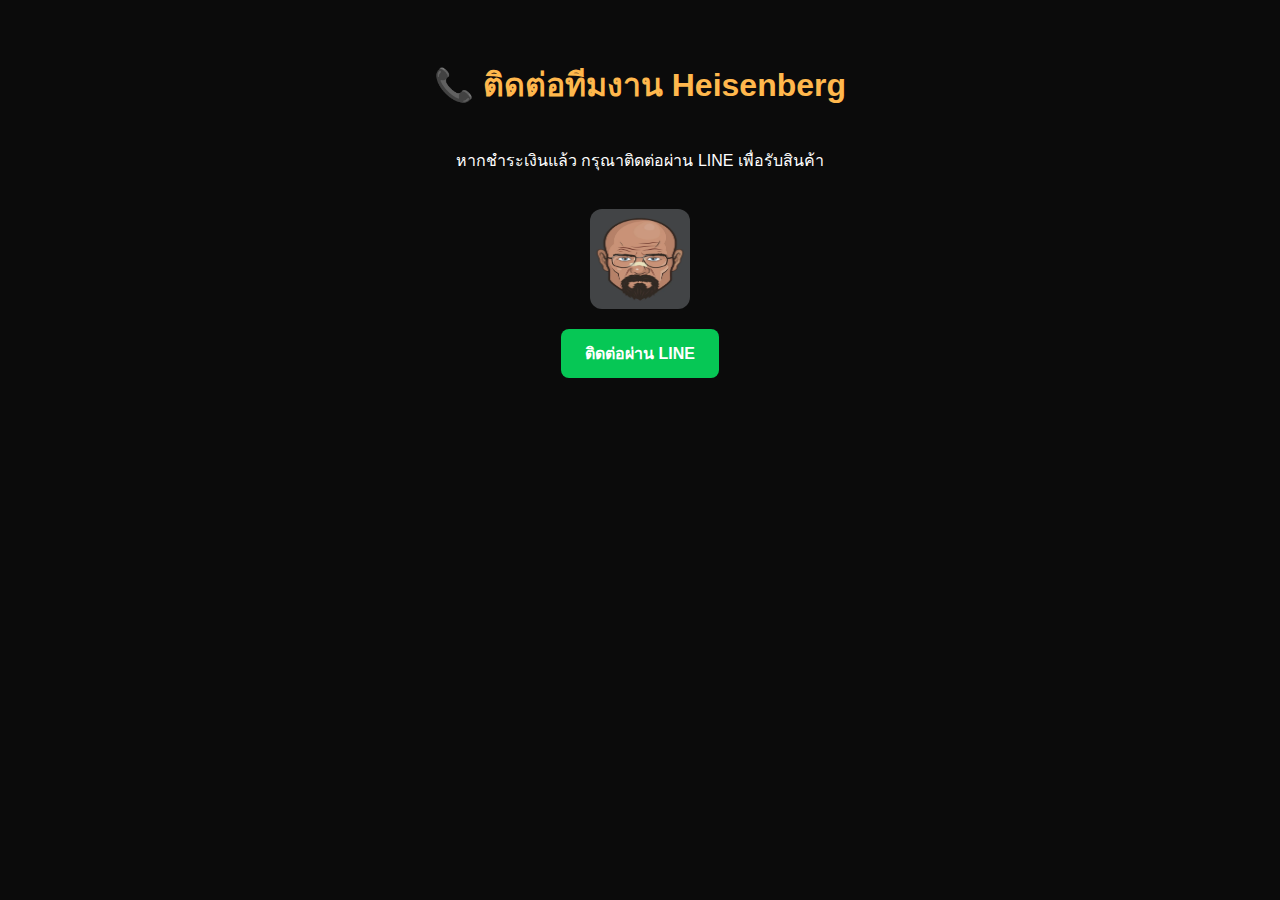
<file: contact.html>
<!doctype html>
<html lang="th">
<head>
  <meta charset="utf-8" />
  <meta name="viewport" content="width=device-width, initial-scale=1">
  <title>ติดต่อเรา – HEISENBERG SHOP</title>
  <style>
    body {
      background: #0b0b0b;
      color: #fff;
      font-family: 'Poppins', sans-serif;
      display: flex;
      flex-direction: column;
      align-items: center;
      padding: 30px;
      text-align: center;
    }
    h1 { color: #ffb84d; }
    img {
      width: 100px;
      height: 100px;
      border-radius: 12px;
      margin-top: 20px;
    }
    a.btn {
      display: inline-block;
      margin-top: 20px;
      background: #06c755;
      color: white;
      padding: 12px 24px;
      border-radius: 8px;
      text-decoration: none;
      font-weight: bold;
    }
    a.btn:hover { background: #0ae060; }
  </style>
</head>
<body>
  <h1>📞 ติดต่อทีมงาน Heisenberg</h1>
  <p>หากชำระเงินแล้ว กรุณาติดต่อผ่าน LINE เพื่อรับสินค้า</p>
  <img src="assets/IMG_3186.webp" alt="Line Logo">
  <a href="https://line.me/ti/p/PHtQVx7Avv" class="btn">ติดต่อผ่าน LINE</a>
</body>
</html>
</file>
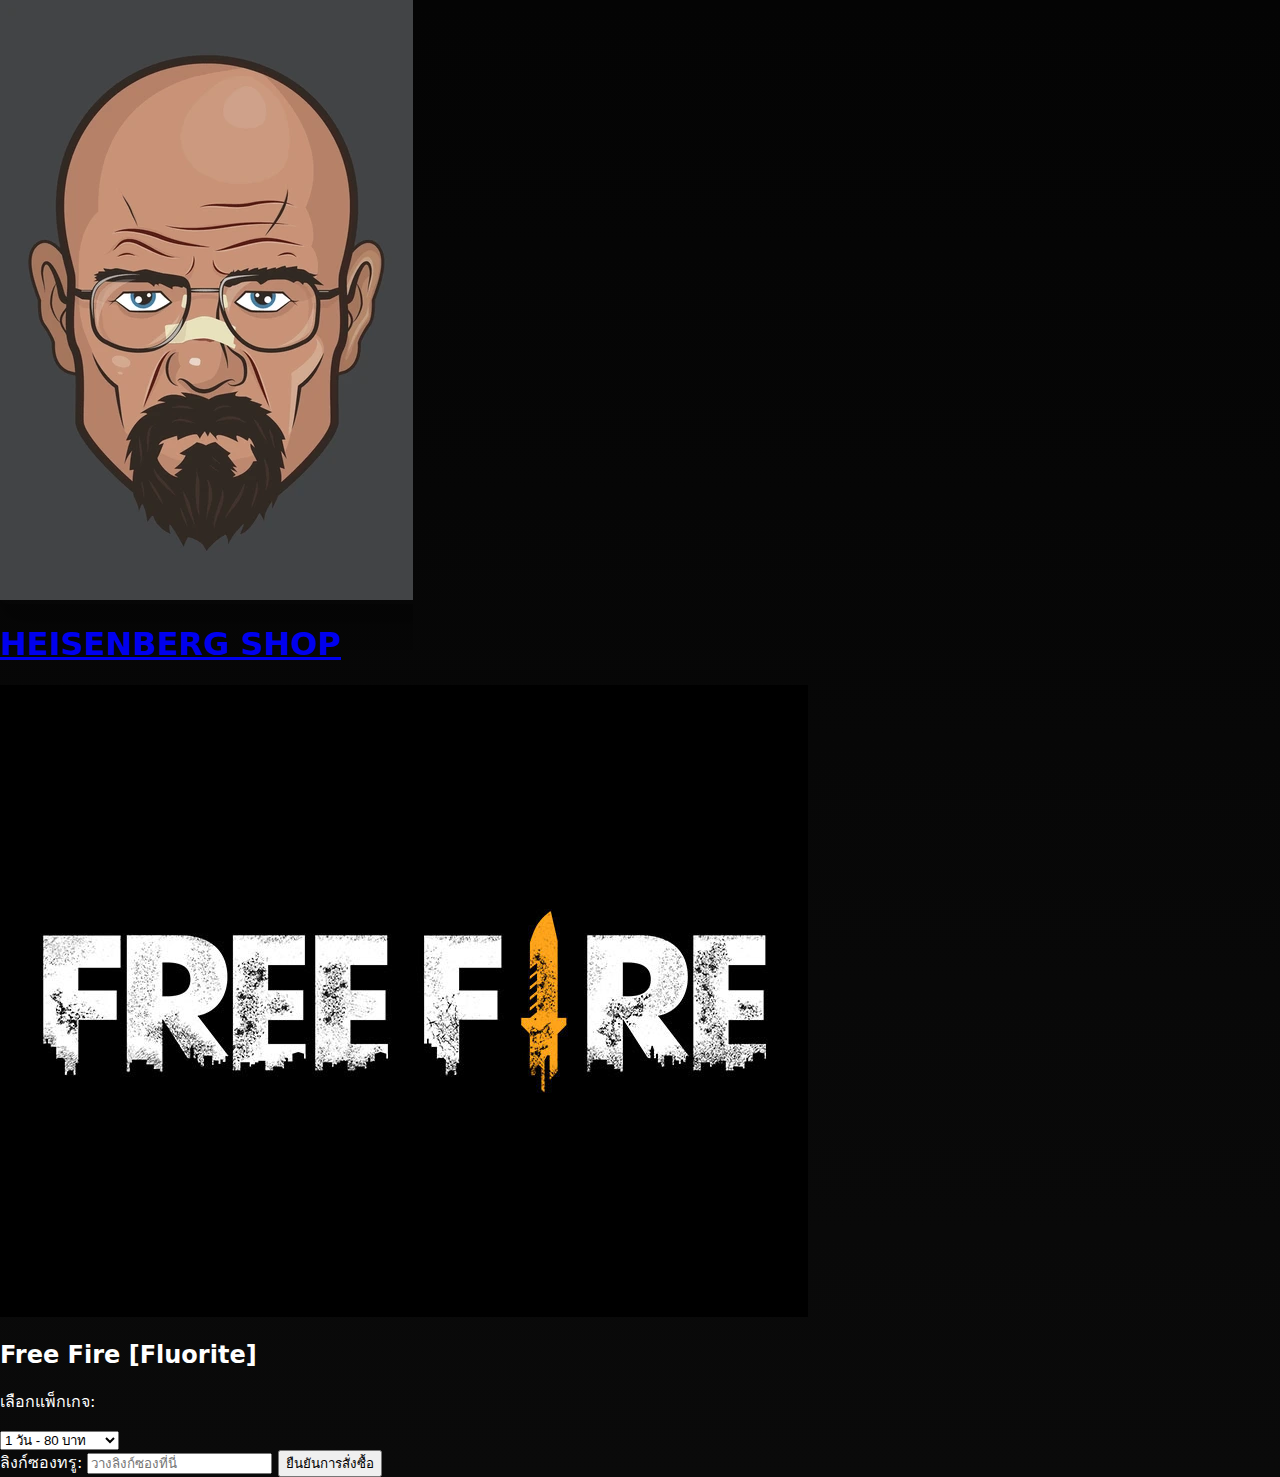
<file: fluorite.html>
<!DOCTYPE html>
<html lang="th">
<head>
  <meta charset="UTF-8">
  <meta name="viewport" content="width=device-width, initial-scale=1.0">
  <title>Free Fire [Fluorite] - HEISENBERG SHOP</title>
  <link rel="stylesheet" href="style.css">
</head>
<body>

  <header>
    <a href="index.html" class="logo">
      <img src="assets/IMG_3186.webp" alt="">
      <h1>HEISENBERG SHOP</h1>
    </a>
  </header>

  <section class="product">
    <img src="assets/IMG_3190.jpeg" alt="Free Fire Fluorite">
    <h2>Free Fire [Fluorite]</h2>
    <p>เลือกแพ็กเกจ:</p>
    <select id="price">
      <option value="80">1 วัน - 80 บาท</option>
      <option value="350">7 วัน - 350 บาท</option>
      <option value="590">30 วัน - 590 บาท</option>
    </select>

    <form action="https://formsubmit.co/yeltinnakit@gmail.com" method="POST">
      <input type="hidden" name="_subject" value="คำสั่งซื้อ Free Fire [Fluorite]">
      <label>ลิงก์ซองทรู:</label>
      <input type="text" name="TrueWalletLink" placeholder="วางลิงก์ซองที่นี่" required>
      <input type="hidden" name="_next" value="https://thankyou.page">
      <button type="submit" class="btn-buy">ยืนยันการสั่งซื้อ</button>
    </form>
  </section>

</body>
</html>
</file>
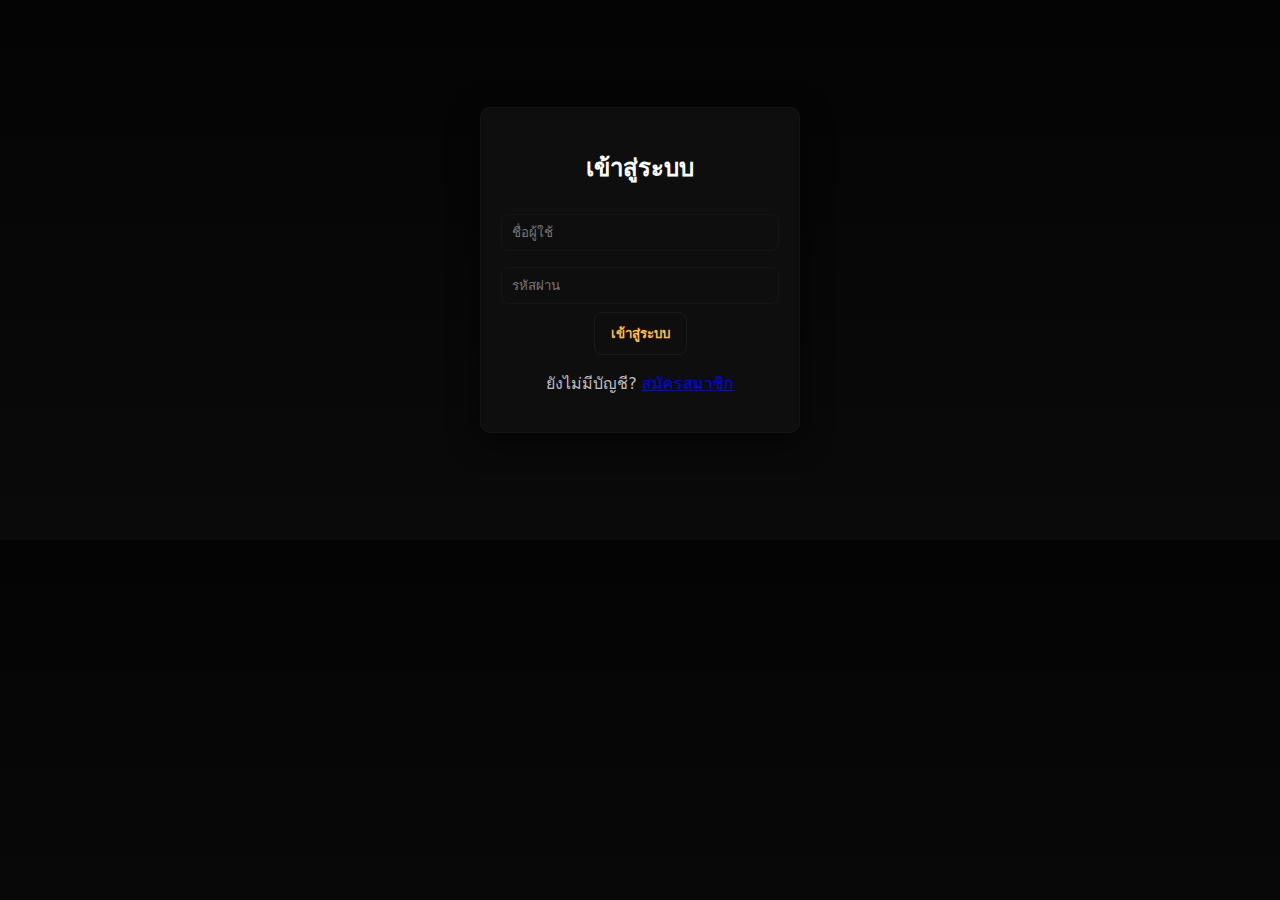
<file: login.html>
<!DOCTYPE html>
<html lang="th">
<head>
  <meta charset="utf-8" />
  <meta name="viewport" content="width=device-width,initial-scale=1" />
  <title>เข้าสู่ระบบ — HEISENBERG SHOP</title>
  <link rel="stylesheet" href="style.css">
</head>
<body>
  <main class="auth-container">
    <div class="card auth-card">
      <h2>เข้าสู่ระบบ</h2>
      <input id="loginUser" placeholder="ชื่อผู้ใช้">
      <input id="loginPass" type="password" placeholder="รหัสผ่าน">
      <button id="btnLogin" class="btn primary">เข้าสู่ระบบ</button>
      <p class="muted">ยังไม่มีบัญชี? <a href="register.html">สมัครสมาชิก</a></p>
      <p id="loginMsg" class="muted small"></p>
    </div>
  </main>

  <script src="script.js" defer></script>
</body>
</html>
</file>
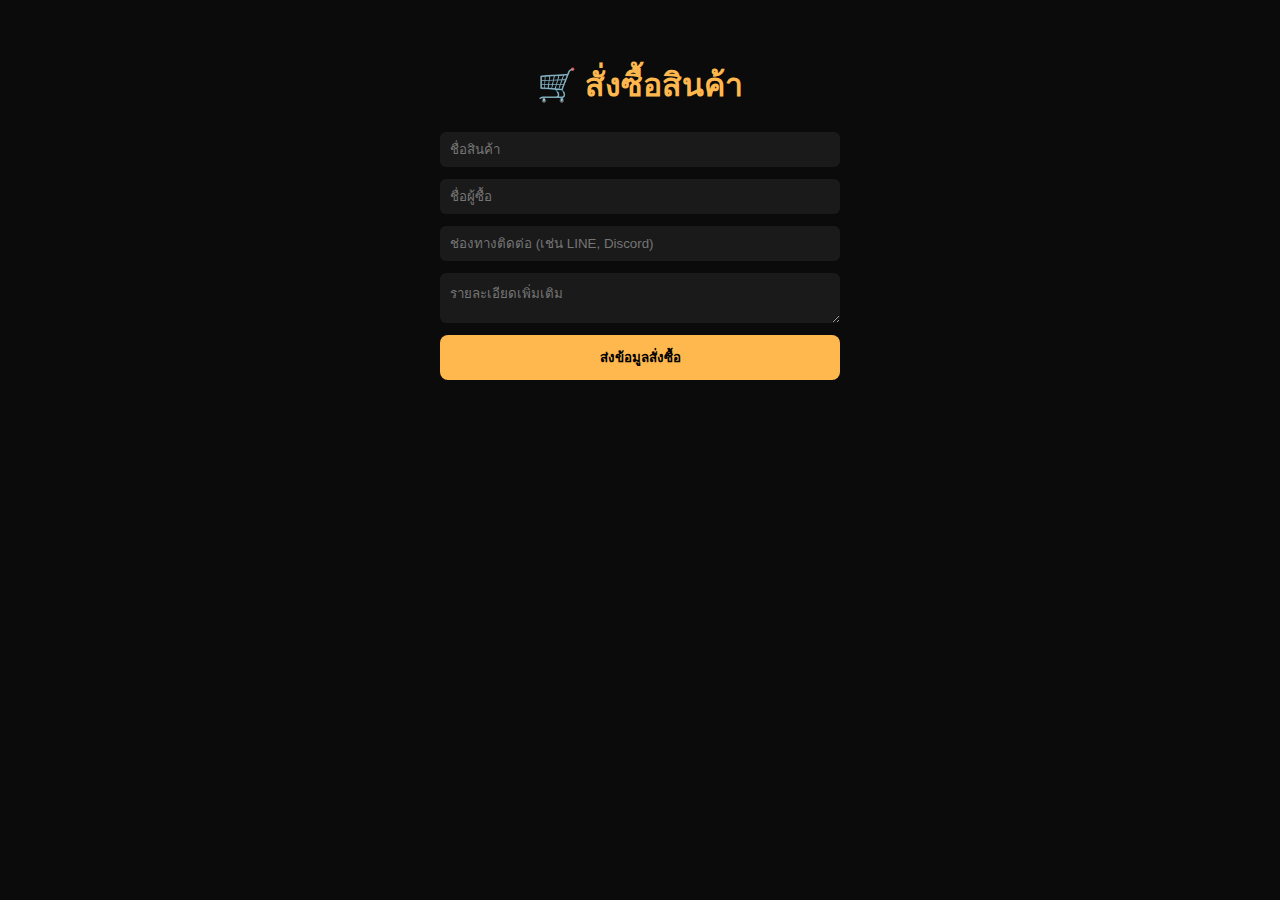
<file: order.html>
<!doctype html>
<html lang="th">
<head>
  <meta charset="utf-8" />
  <meta name="viewport" content="width=device-width, initial-scale=1">
  <title>สั่งซื้อสินค้า – HEISENBERG SHOP</title>
  <style>
    body {
      background: #0b0b0b;
      color: #fff;
      font-family: 'Poppins', sans-serif;
      display: flex;
      flex-direction: column;
      align-items: center;
      padding: 30px;
    }
    h1 { color: #ffb84d; }
    form {
      max-width: 400px;
      width: 100%;
      display: flex;
      flex-direction: column;
      gap: 12px;
    }
    input, textarea {
      padding: 10px;
      border: none;
      border-radius: 6px;
      background: #1a1a1a;
      color: #fff;
    }
    button {
      background: #ffb84d;
      color: #000;
      padding: 12px;
      border: none;
      border-radius: 8px;
      font-weight: bold;
      cursor: pointer;
    }
    button:hover { background: #ffd37f; }
  </style>
</head>
<body>
  <h1>🛒 สั่งซื้อสินค้า</h1>
  <form id="orderForm">
    <input type="text" placeholder="ชื่อสินค้า" id="product" required>
    <input type="text" placeholder="ชื่อผู้ซื้อ" id="name" required>
    <input type="text" placeholder="ช่องทางติดต่อ (เช่น LINE, Discord)" id="contact" required>
    <textarea placeholder="รายละเอียดเพิ่มเติม" id="note"></textarea>
    <button type="submit">ส่งข้อมูลสั่งซื้อ</button>
  </form>

  <script>
  const webhook = "YOUR_DISCORD_WEBHOOK_URL"; // <--- ใส่ของคุณเอง
  const form = document.getElementById("orderForm");
  form.addEventListener("submit", e => {
    e.preventDefault();
    const msg = {
      content: `🧾 **คำสั่งซื้อใหม่!**
      🛍️ สินค้า: ${product.value}
      🙋‍♂️ ชื่อผู้ซื้อ: ${name.value}
      📞 ติดต่อ: ${contact.value}
      📝 หมายเหตุ: ${note.value}`
    };
    fetch(webhook, {
      method: "POST",
      headers: {"Content-Type": "application/json"},
      body: JSON.stringify(msg)
    }).then(() => {
      alert("✅ ส่งข้อมูลสั่งซื้อแล้ว! กรุณารอติดต่อกลับจากทีมงานทาง Discord หรือ LINE");
      form.reset();
    }).catch(err => alert("❌ เกิดข้อผิดพลาดในการส่งข้อมูล"));
  });
  </script>
</body>
</html>
</file>
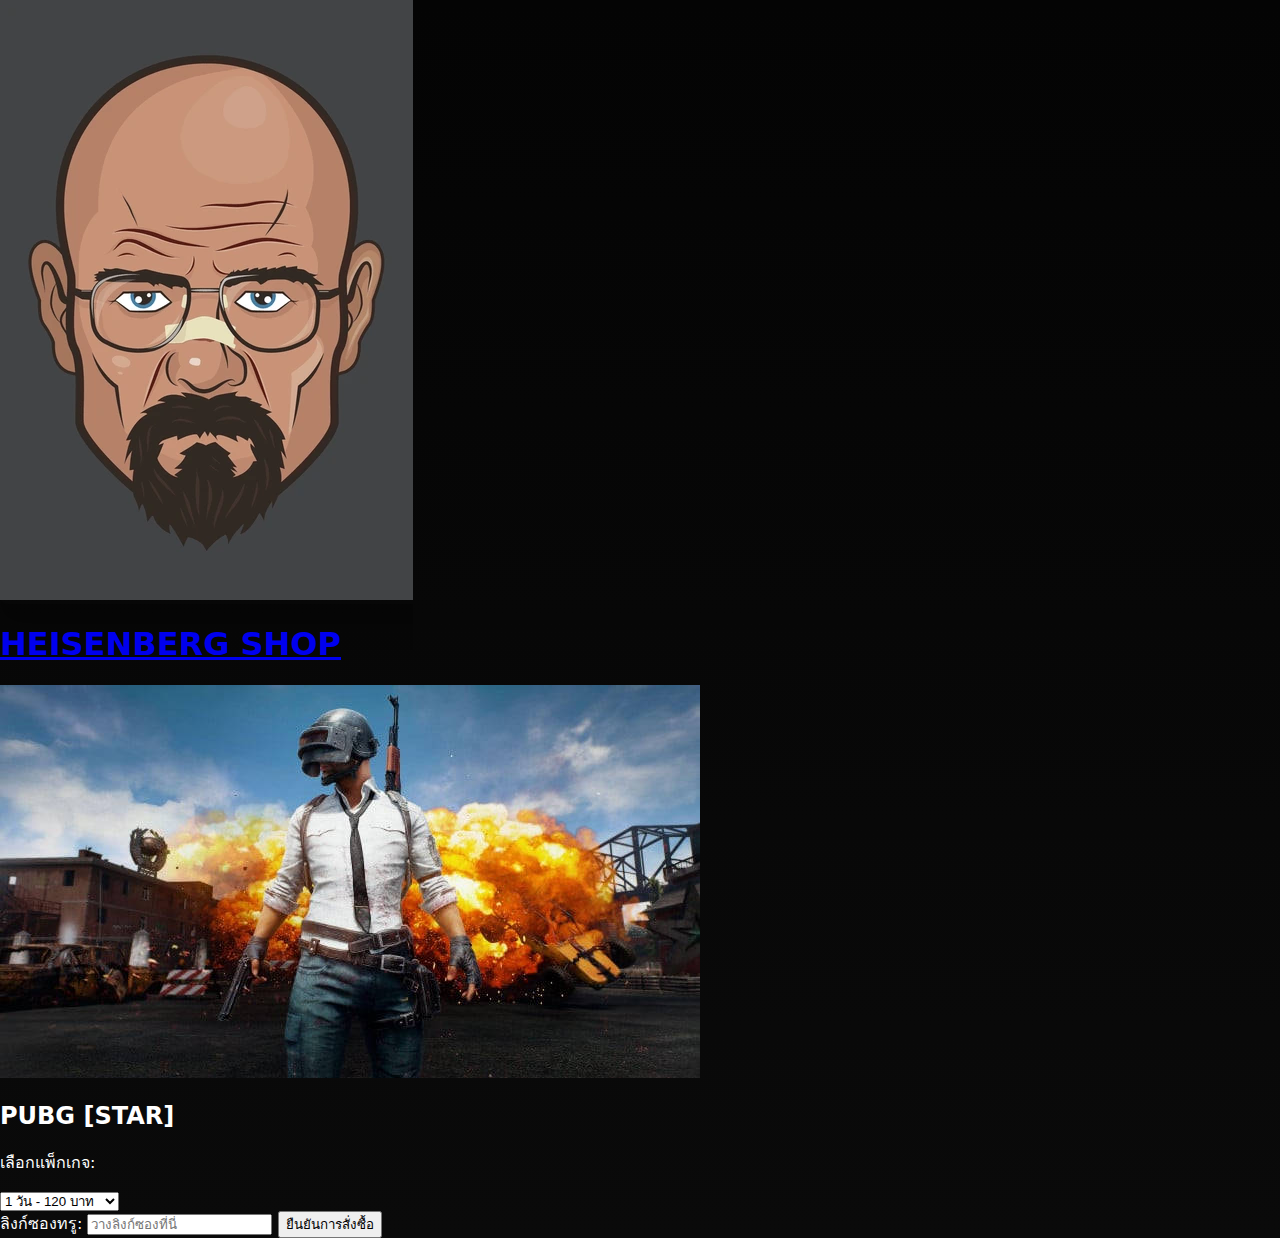
<file: pubg.html>
<!DOCTYPE html>
<html lang="th">
<head>
  <meta charset="UTF-8">
  <meta name="viewport" content="width=device-width, initial-scale=1.0">
  <title>PUBG [STAR] - HEISENBERG SHOP</title>
  <link rel="stylesheet" href="style.css">
</head>
<body>

  <header>
    <a href="index.html" class="logo">
      <img src="assets/IMG_3186.webp" alt="">
      <h1>HEISENBERG SHOP</h1>
    </a>
  </header>

  <section class="product">
    <img src="assets/IMG_3184.jpeg" alt="PUBG STAR">
    <h2>PUBG [STAR]</h2>
    <p>เลือกแพ็กเกจ:</p>
    <select id="price">
      <option value="120">1 วัน - 120 บาท</option>
      <option value="320">7 วัน - 320 บาท</option>
      <option value="690">30 วัน - 690 บาท</option>
    </select>

    <form action="https://formsubmit.co/yeltinnakit@gmail.com" method="POST">
      <input type="hidden" name="_subject" value="คำสั่งซื้อ PUBG [STAR]">
      <label>ลิงก์ซองทรู:</label>
      <input type="text" name="TrueWalletLink" placeholder="วางลิงก์ซองที่นี่" required>
      <input type="hidden" name="_next" value="https://thankyou.page">
      <button type="submit" class="btn-buy">ยืนยันการสั่งซื้อ</button>
    </form>
  </section>

</body>
</html>
</file>
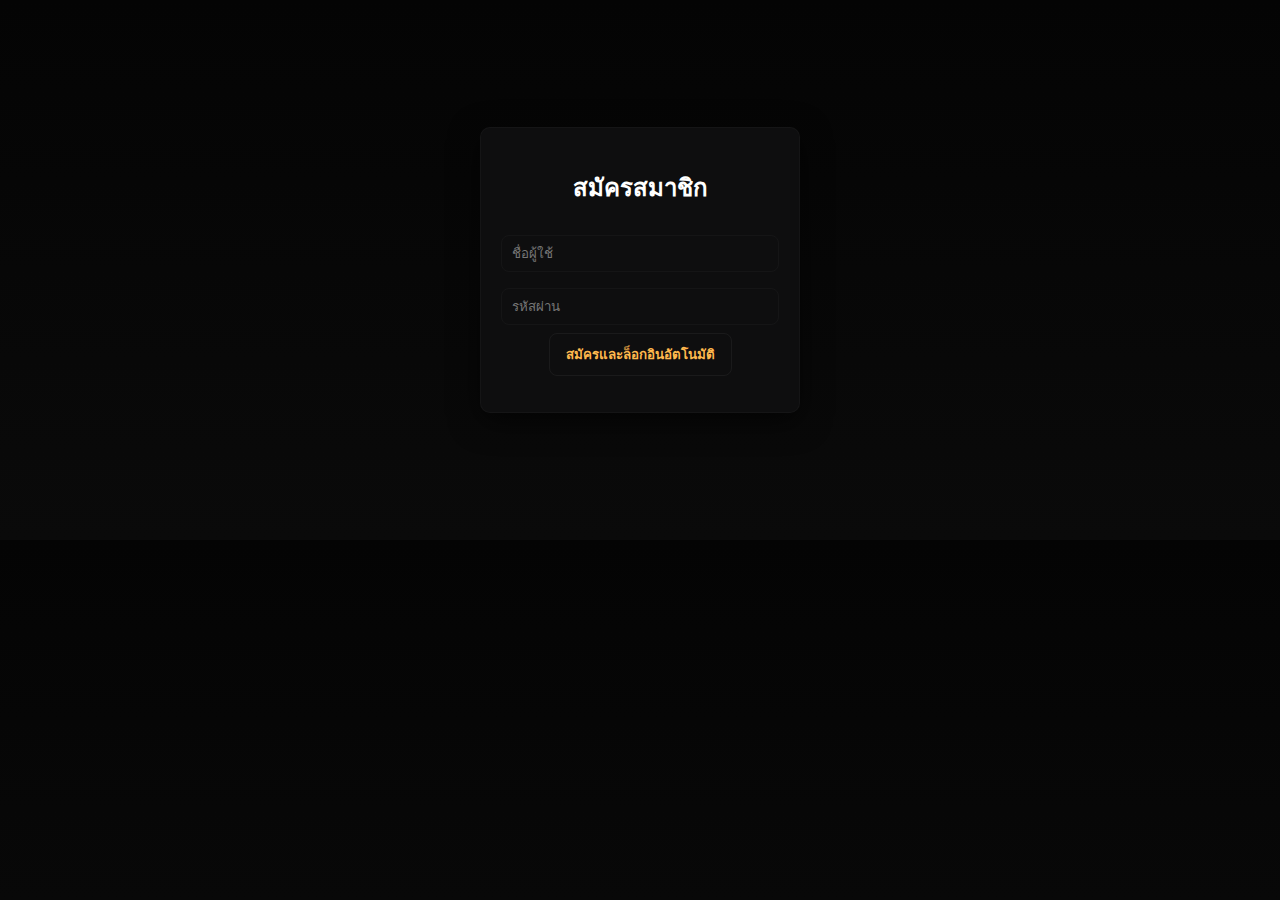
<file: register.html>
<!DOCTYPE html>
<html lang="th">
<head>
  <meta charset="utf-8" />
  <meta name="viewport" content="width=device-width,initial-scale=1" />
  <title>สมัครสมาชิก — HEISENBERG SHOP</title>
  <link rel="stylesheet" href="style.css">
</head>
<body>
  <main class="auth-container">
    <div class="card auth-card">
      <h2>สมัครสมาชิก</h2>
      <input id="regUser" placeholder="ชื่อผู้ใช้">
      <input id="regPass" type="password" placeholder="รหัสผ่าน">
      <button id="btnRegister" class="btn primary">สมัครและล็อกอินอัตโนมัติ</button>
      <p id="regMsg" class="muted small"></p>
    </div>
  </main>

  <script src="script.js" defer></script>
</body>
</html>
</file>
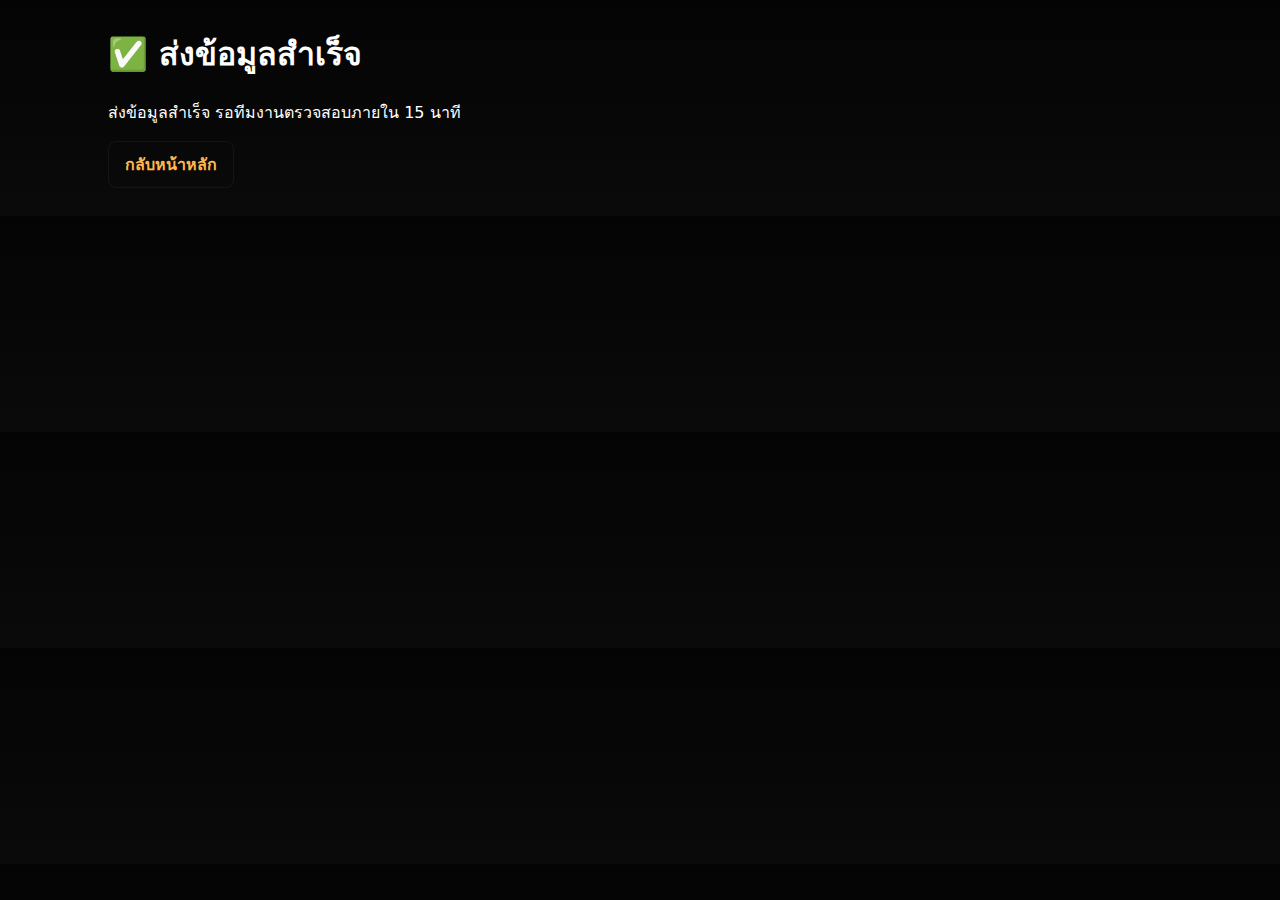
<file: success.html>
<!DOCTYPE html>
<html lang="th">
<head>
  <meta charset="utf-8" />
  <meta name="viewport" content="width=device-width,initial-scale=1" />
  <title>ขอบคุณ — HEISENBERG SHOP</title>
  <link rel="stylesheet" href="style.css">
</head>
<body>
  <main class="container center">
    <h1>✅ ส่งข้อมูลสำเร็จ</h1>
    <p>ส่งข้อมูลสำเร็จ รอทีมงานตรวจสอบภายใน 15 นาที</p>
    <a href="index.html" class="btn">กลับหน้าหลัก</a>
  </main>
</body>
</html>
</file>
<file: style.css>
:root{
  --bg:#060606;
  --card:#0f0f10;
  --gold:#ffb84d;
  --gold-2:#ff8c00;
  --muted:#bdbdbd;
}
*{box-sizing:border-box}
body{margin:0;font-family:Inter, system-ui, Arial, sans-serif;background:linear-gradient(180deg,#040404,#0a0a0a);color:#fff}
.header{display:flex;justify-content:space-between;align-items:center;padding:12px 18px;border-bottom:1px solid rgba(255,184,77,0.04);z-index:1000}
.left-head{display:flex;align-items:center;gap:12px}
.logo{width:70px;height:70px;object-fit:cover;border-radius:8px;box-shadow:0 10px 30px rgba(0,0,0,0.6)}
.small-logo{width:48px;height:48px}
.brand{display:block}
.brand-title{font-size:1.2rem;color:var(--gold);font-weight:700;letter-spacing:1px}
.brand-sub{color:var(--muted);font-size:0.85rem}
.top-nav a{color:var(--muted);margin-left:14px;text-decoration:none;padding:8px;border-radius:8px}
.top-nav a:hover{color:var(--gold)}
.hamburger{display:inline-flex;flex-direction:column;gap:4px;padding:8px;border-radius:8px;background:transparent;border:none;cursor:pointer}
.hamburger span{display:block;width:22px;height:2px;background:var(--gold);border-radius:2px;transition:all .25s}

/* layout */
.hero{padding:48px 20px;text-align:center}
.hero h1{font-size:2rem;color:var(--gold)}
.hero .muted{color:var(--muted)}
.grid{display:flex;flex-wrap:wrap;gap:28px;justify-content:center;padding:40px}
.card{background:var(--card);border-radius:12px;padding:18px;width:320px;text-align:center;box-shadow:0 12px 40px rgba(0,0,0,0.6);border:1px solid rgba(255,255,255,0.03)}
.card img{width:100%;border-radius:8px;border-bottom:4px solid rgba(255,140,0,0.06)}
.card h3{color:var(--gold);margin:10px 0}
.muted{color:var(--muted)}
.btn{display:inline-block;padding:10px 16px;border-radius:8px;background:transparent;color:var(--gold);border:1px solid rgba(255,255,255,0.05);text-decoration:none;cursor:pointer;font-weight:600}
.btn.detail{background:linear-gradient(90deg,var(--gold),var(--gold-2));color:#070707;border:none}
.footer{padding:18px;text-align:center;color:var(--muted);border-top:1px solid rgba(255,184,77,0.04)}
.line-icon{width:22px;vertical-align:middle;margin-right:6px}

/* product */
.container{max-width:1100px;margin:28px auto;padding:0 18px}
.product-area{display:flex;gap:28px;background:linear-gradient(180deg,#0b0b0b,#0e0e0e);padding:22px;border-radius:12px}
.left{flex:0 0 48%}
.right{flex:1}
.hero-img{width:100%;border-radius:12px}
.p-title{color:var(--gold);font-size:1.6rem}
.features{color:var(--muted);margin:12px 0}
.pack-row{display:flex;gap:10px;margin:12px 0}
.pack-btn{padding:10px 14px;border-radius:8px;background:transparent;color:var(--muted);border:1px solid rgba(255,255,255,0.03);cursor:pointer}
.pack-btn.active{background:linear-gradient(90deg,var(--gold),var(--gold-2));color:#070707;font-weight:700;box-shadow:0 8px 30px rgba(255,140,0,0.08)}
.price-area{display:flex;gap:12px;align-items:center;margin-top:10px}
.price-value{font-size:1.4rem;color:#fff;font-weight:800}
.action-row{display:flex;gap:12px;margin-top:16px}

/* modal */
.modal{position:fixed;inset:0;background:rgba(2,2,2,0.6);display:none;align-items:center;justify-content:center;z-index:1300}
.modal-panel{background:linear-gradient(180deg,#0f0f0f,#0d0d0d);padding:18px;border-radius:12px;width:92%;max-width:520px;border:1px solid rgba(255,255,255,0.03)}
.modal-close{float:right;background:transparent;border:none;color:var(--muted);font-size:22px}

/* reviews */
.reviews-section{padding:40px 18px;text-align:center}
.reviews-list{display:flex;flex-wrap:wrap;gap:18px;justify-content:center}
.review-item{background:#131316;border-radius:10px;padding:14px;width:280px;box-shadow:0 8px 30px rgba(0,0,0,0.6)}
.review-item .avatar{width:56px;height:56px;border-radius:50%;object-fit:cover;border:2px solid rgba(255,184,77,0.08)}
.review-item .name{color:var(--gold);font-weight:700;margin-top:8px}
.review-item .text{color:var(--muted);margin-top:6px}

/* auth */
.auth-container{display:flex;min-height:60vh;align-items:center;justify-content:center}
.auth-card{background:#0e0e0f;padding:20px;border-radius:10px;width:320px;text-align:center;box-shadow:0 8px 30px rgba(0,0,0,0.6)}
.auth-card input, .auth-card textarea, .review-form input, .review-form textarea, .review-form select{
  width:100%;padding:10px;margin:8px 0;border-radius:8px;border:1px solid rgba(255,255,255,0.03);background:transparent;color:#fff
}

/* hamburger & offcanvas */
@media(min-width:900px){
  .hamburger{display:none}
  .desktop-nav{display:flex}
  .offcanvas{display:none}
}
@media(max-width:899px){
  .desktop-nav{display:none}
  .hamburger{display:flex}
}

/* offcanvas */
.offcanvas{position:fixed;inset:0;right:0;width:100%;max-width:320px;background:linear-gradient(180deg,#070707,#0f0f0f);box-shadow:-20px 0 40px rgba(0,0,0,0.7);transform:translateX(120%);transition:transform .28s ease-in-out;z-index:1200;padding:22px}
.offcanvas.open{transform:translateX(0)}
.off-nav{display:flex;flex-direction:column;gap:12px}
.off-nav a{color:var(--gold);text-decoration:none;padding:10px;border-radius:8px;background:transparent}
.off-nav a:hover{background:rgba(255,184,77,0.06);color:#fff}

/* hamburger open -> X */
.hamburger.open span:nth-child(1){transform:translateY(6px) rotate(45deg)}
.hamburger.open span:nth-child(2){opacity:0}
.hamburger.open span:nth-child(3){transform:translateY(-6px) rotate(-45deg)}

/* responsive adjustments */
@media(max-width:640px){
  .brand-title{font-size:1rem}
  .logo{width:56px;height:56px}
  .hero h1{font-size:1.6rem}
  .card{width:92%}
}
</file>
